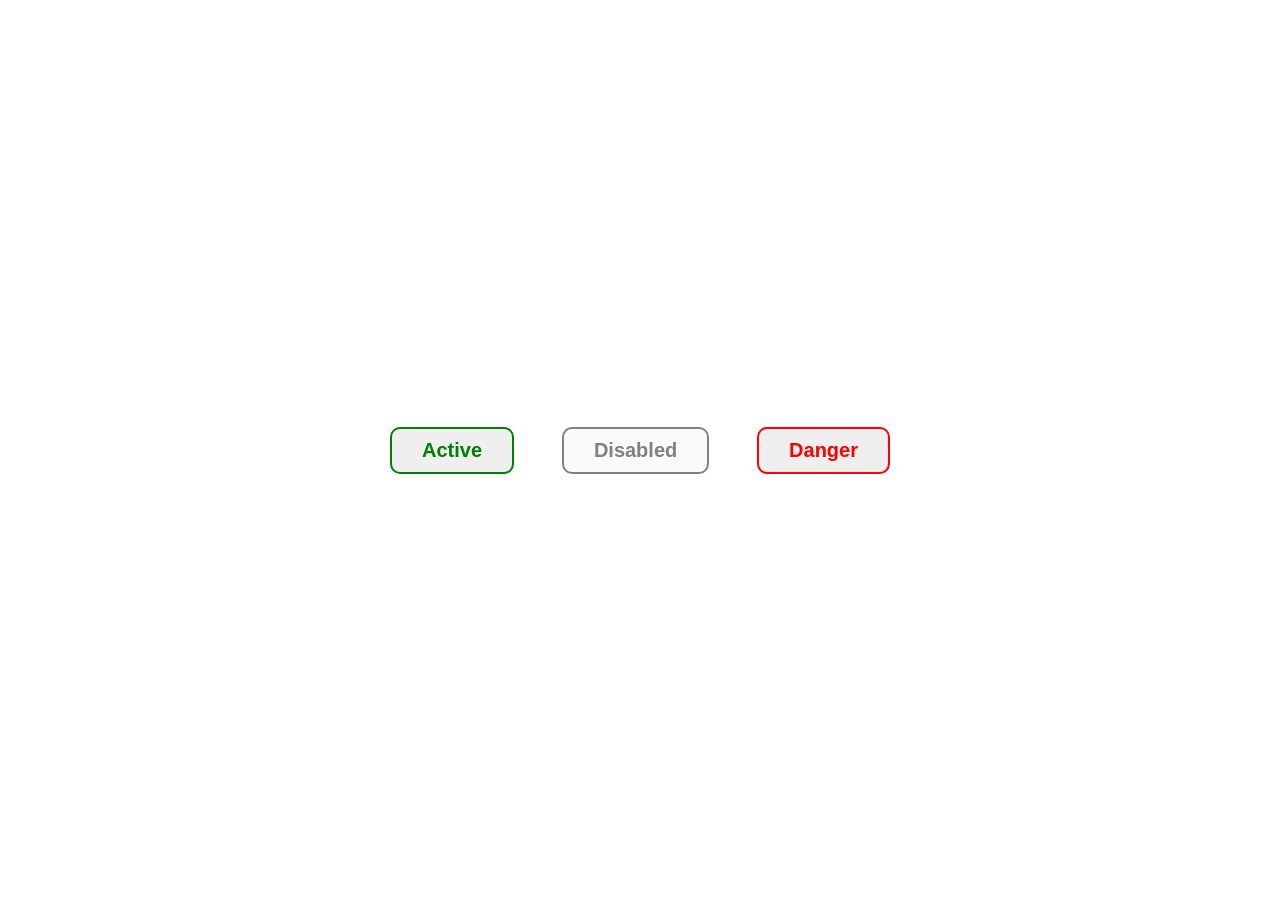
<file: buttons.html>
<!DOCTYPE html>
<html lang="en">
  <head>
    <meta charset="UTF-8" />
    <meta http-equiv="X-UA-Compatible" content="IE=edge" />
    <meta name="viewport" content="width=device-width, initial-scale=1.0" />
    <link rel="stylesheet" href="./assets/css/reset.css" />
    <link rel="stylesheet" href="./assets/css/buttons.css" />
    <title>Buttons</title>
  </head>
  <body>
    <div class="container-btns">
      <button class="active-btn">Active</button>
      <button class="disabled-btn" disabled>Disabled</button>
      <button class="danger-btn">Danger</button>
    </div>
  </body>
</html>
</file>
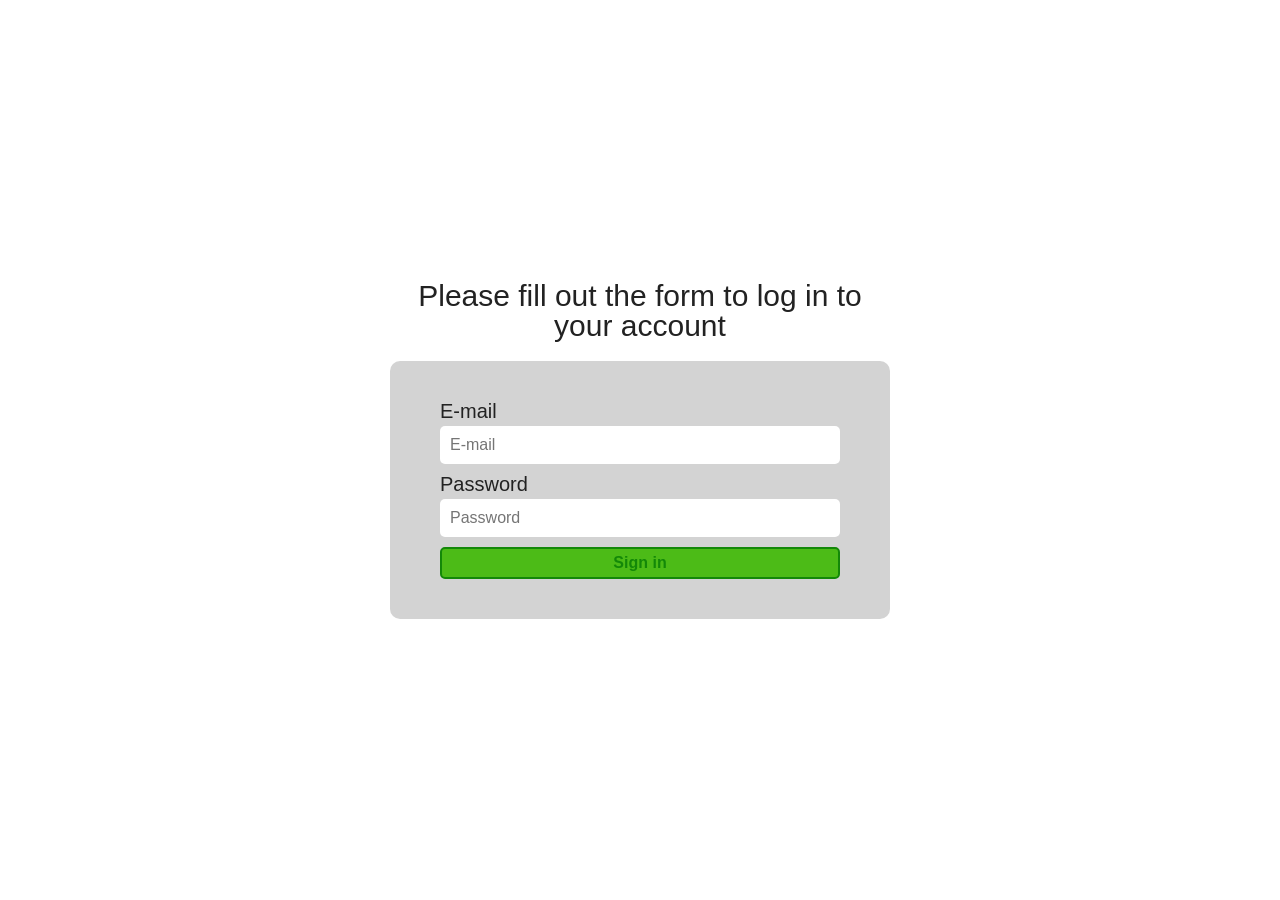
<file: form.html>
<!DOCTYPE html>
<html lang="en">
  <head>
    <meta charset="UTF-8" />
    <meta http-equiv="X-UA-Compatible" content="IE=edge" />
    <meta name="viewport" content="width=device-width, initial-scale=1.0" />
    <link rel="stylesheet" href="./assets/css/reset.css" />
    <link rel="stylesheet" href="./assets/css/form.css" />
    <title>Form</title>
  </head>
  <body>
    <section>
      <h1 class="header">Please fill out the form to log in to your account</h1>

      <form class="form">
        <label for="email" class="label">E-mail</label>
        <input
          placeholder="E-mail"
          class="input"
          name="email"
          type="email"
          id="email"
          required
        />

        <label for="password" class="label">Password</label>
        <input
          placeholder="Password"
          name="password"
          type="password"
          class="input"
          id="password"
          required
        />

        <button class="sign-in-btn" type="submit">Sign in</button>
      </form>
    </section>
  </body>
</html>
</file>
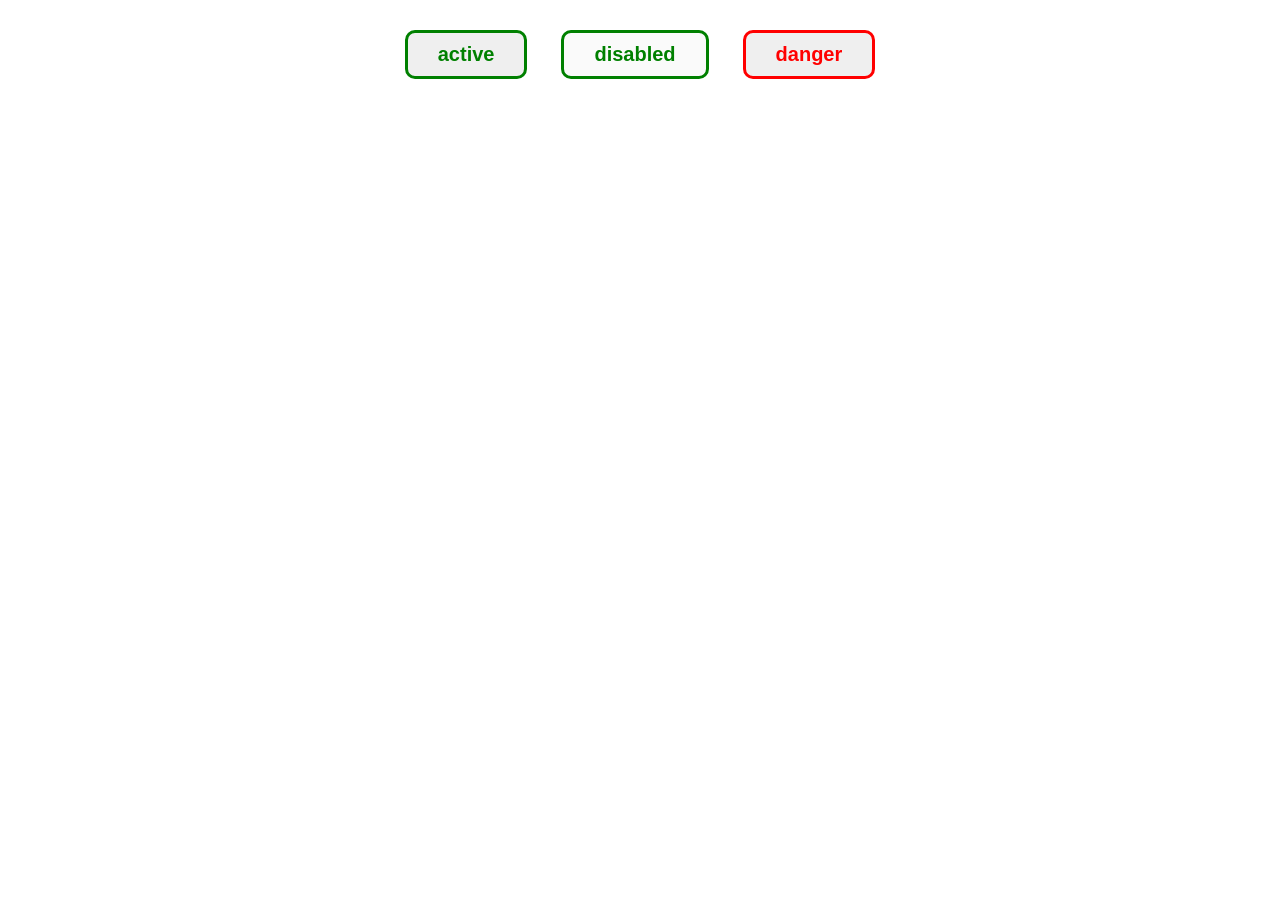
<file: taskButtons.html>
<!DOCTYPE html>
<html lang="en">
  <head>
    <meta charset="UTF-8" />
    <meta http-equiv="X-UA-Compatible" content="IE=edge" />
    <meta name="viewport" content="width=device-width, initial-scale=1.0" />
    <link rel="stylesheet" href="./styles/reset.css" />
    <link rel="stylesheet" href="./styles/buttons.css" />
    <title>Buttons</title>
  </head>
  <body>
    <div class="btn-container">
      <button class="active">active</button>
      <button class="disabled" disabled>disabled</button>
      <button class="danger">danger</button>
    </div>
  </body>
</html>
</file>
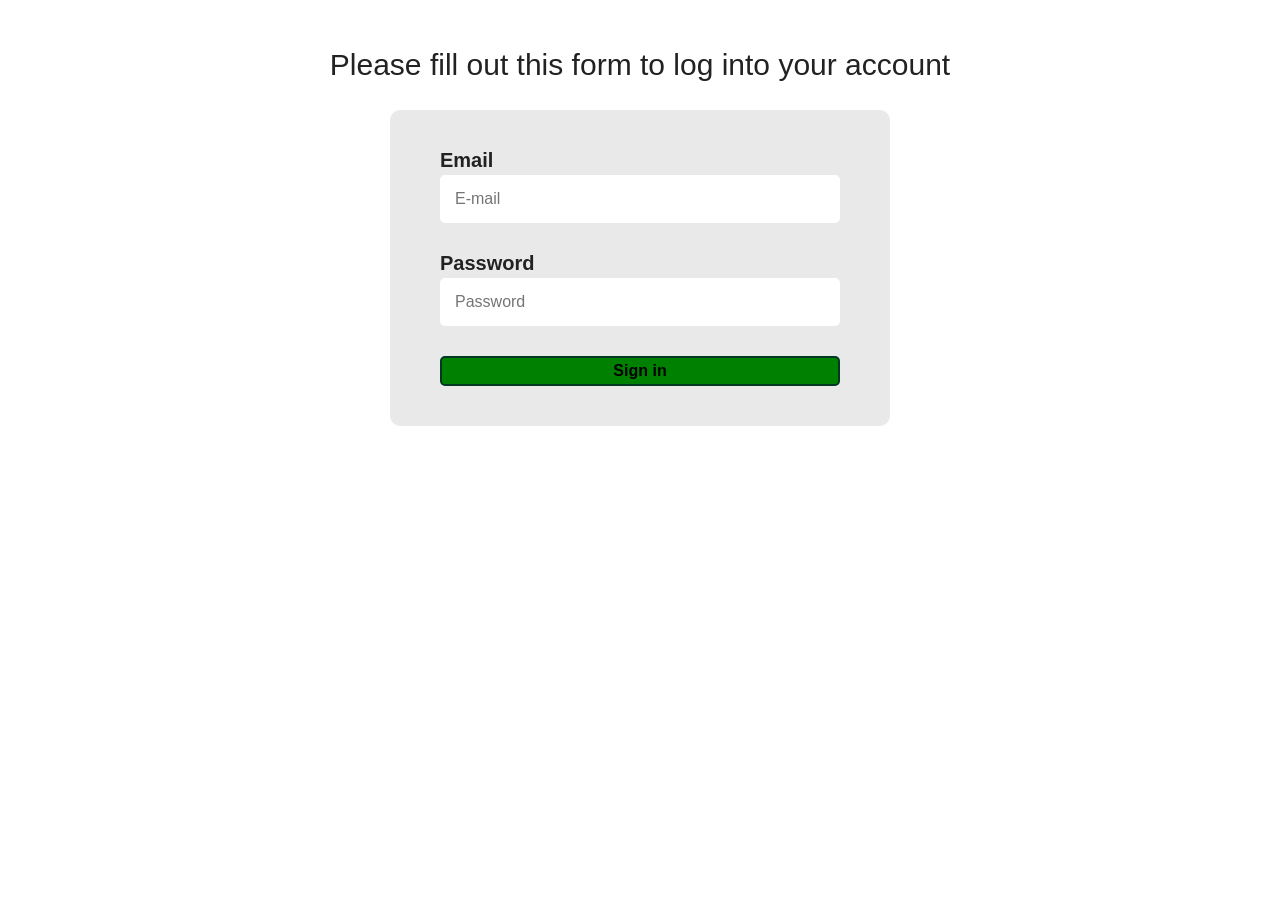
<file: taskForm.html>
<!DOCTYPE html>
<html lang="en">
  <head>
    <meta charset="UTF-8" />
    <meta http-equiv="X-UA-Compatible" content="IE=edge" />
    <meta name="viewport" content="width=device-width, initial-scale=1.0" />
    <link rel="stylesheet" href="./styles/reset.css" />
    <link rel="stylesheet" href="./styles/forma.css" />
    <title>Forma</title>
  </head>
  <body>
    <section class="container">
      <h1 class="heading">
        Please fill out this form to log into your account
      </h1>
      <form class="formContainer">
        <label class="headerInfo">
          Email
          <input
            class="info"
            name="email"
            placeholder="E-mail"
            type="email"
            required
          />
        </label>
        <label class="headerInfo">
          Password
          <input
            class="info"
            name="password"
            placeholder="Password"
            type="password"
            required
          />
        </label>
        <button class="btnSignIn" type="submit">Sign in</button>
      </form>
    </section>
  </body>
</html>
</file>
<file: assets/css/buttons.css>
* {
  box-sizing: border-box;
  padding: 0;
  margin: 0;
}

body {
  font-family: sans-serif;
  justify-content: center;
  align-items: center;
  min-height: 100vh;
  display: flex;
}

.container-btns {
  justify-content: space-between;
  min-width: 500px;
  display: flex;
}

.active-btn,
.disabled-btn,
.danger-btn {
  transition: background 0.3s ease-out;
  border-radius: 10px;
  padding: 10px 30px;
  font-weight: bold;
  font-size: 20px;
}

.active-btn {
  border: 2px solid green;
  color: green;
}

.active-btn:active {
  box-shadow: 2px 2px 5px green;
}

.disabled-btn:disabled {
  border: 2px solid gray;
  color: gray;
}

.danger-btn {
  border: 2px solid red;
  color: red;
}

.active-btn:hover,
.danger-btn:hover {
  color: white;
}

.active-btn:hover {
  background: green;
}

.danger-btn:hover {
  background: red;
}
</file>
<file: assets/css/form.css>
* {
  box-sizing: border-box;
  padding: 0;
  margin: 0;
}

body {
  font-family: sans-serif;
  justify-content: center;
  align-items: center;
  min-height: 100vh;
  display: flex;
}

.header {
  margin-bottom: 20px;
  text-align: center;
  max-width: 500px;
  font-size: 30px;
}

.form {
  background: lightgrey;
  border-radius: 10px;
  padding: 40px 50px;
  max-width: 500px;
  margin: 0 auto;
}

.label {
  display: inline-block;
  margin-bottom: 5px;
  font-size: 20px;
}

.input {
  margin-bottom: 10px;
  display: block;
  padding: 10px;
  border: none;
}

.sign-in-btn {
  transition: background 0.3s ease-out;
  border: 2px solid #138808;
  background: #4cbb17;
  padding: 5px 10px;
  color: #138808;
  font-weight: 600;
}

.sign-in-btn:hover {
  background: #138808;
  color: #ffffff;
}

.sign-in-btn:active {
  box-shadow: 2px 2px 5px #138808;
}

.input,
.sign-in-btn {
  border-radius: 5px;
  min-width: 100%;
}
</file>
<file: styles/buttons.css>
* {
  box-sizing: border-box;
  text-align: center;
}

.btn-container {
  margin-top: 30px;
}

.active,
.disabled,
.danger {
  padding: 10px 30px;
  font-family: sans-serif;
  font-size: 20px;
  font-weight: bold;
  border-radius: 10px;
}

.active,
.disabled {
  color: green;
  border: 3px solid green;
}

.active:hover,
.danger:hover {
  color: white;
}

.active:hover {
  background-color: green;
}

.disabled {
  margin-left: 30px;
  margin-right: 30px;
}

.danger {
  color: red;
  border: 3px solid red;
}

.danger:hover {
  background-color: red;
}
</file>
<file: styles/forma.css>
:root {
  font-family: sans-serif;
}

* {
  box-sizing: border-box;
}

.container {
  margin-top: 50px;
  text-align: center;
}

.heading {
  font-size: 30px;
}

.formContainer {
  max-width: 500px;
  margin: 0 auto;
  text-align: start;
  background-color: #e9e9e9;
  padding: 40px 50px;
  border-radius: 10px;
}

.headerInfo {
  font-size: 20px;
}

.info {
  display: block;
  padding: 15px;
  margin-top: 5px;
  border: none;
  font-size: initial;
}

.btnSignIn {
  padding: 4px;
  cursor: pointer;
  background-color: green;
  border: 2px solid #003822;
  color: black;
}

.btnSignIn:hover {
  background-color: #003822;
  color: white;
  transition: 0.5s;
}

.heading,
.info {
  margin-bottom: 30px;
}

.headerInfo,
.btnSignIn {
  font-weight: bold;
}

.info,
.btnSignIn {
  min-width: 400px;
  border-radius: 5px;
}
</file>
